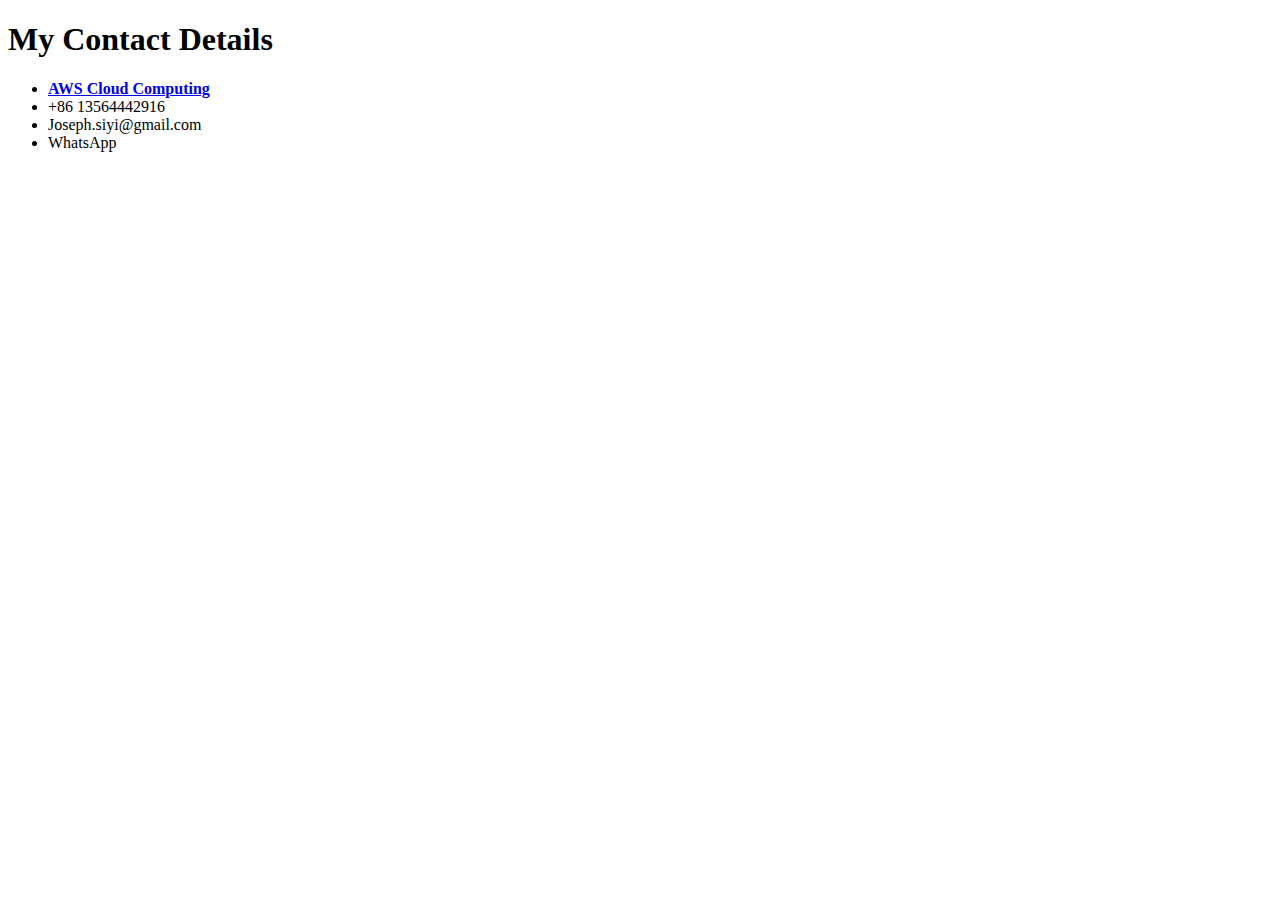
<file: contact-me.html>
<!DOCTYPE html>
<html lang="en" dir="ltr">
  <head>
    <meta charset="utf-8">
    <title>Contact Me</title>
    <link rel="stylesheet" href="http://josephaws.one/css/styles.css">
  </head>
  <body>
    <h1>My Contact Details</h1>
    <ul>
      <li><strong><a href="http://aws.amazon.com">AWS Cloud Computing</a></strong></li>
      <li>+86 13564442916</li>
      <li>Joseph.siyi@gmail.com</li>
      <li>WhatsApp</li>
    </ul>
  </body>
</html>
</file>
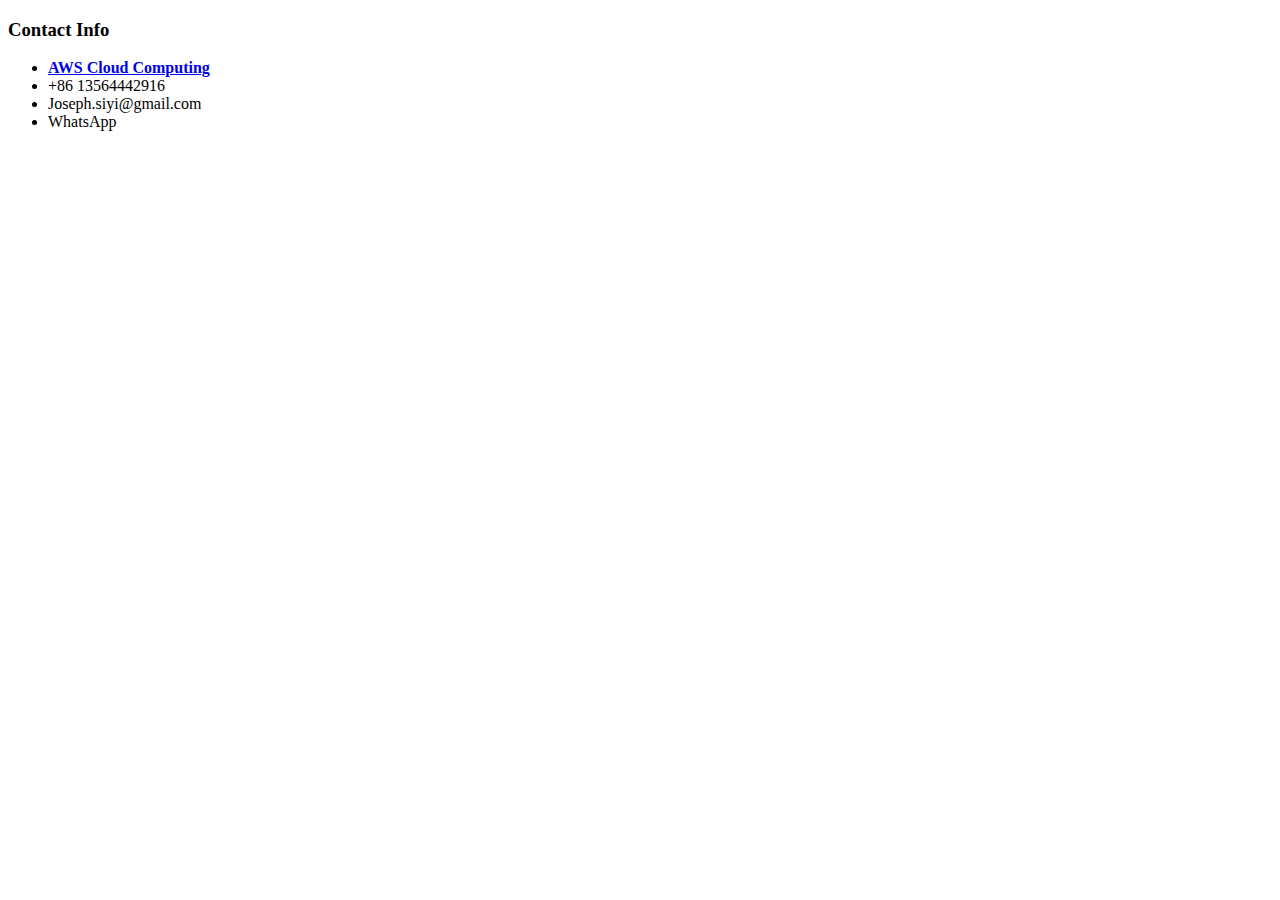
<file: contact.html>
<!DOCTYPE html>
<html lang="en" dir="ltr">
  <head>
    <meta charset="utf-8">
    <title>My Contact Info</title>
  </head>
  <body>
    <h3>Contact Info</h3>
    <ul>
      <li><strong><a href="http://aws.amazon.com">AWS Cloud Computing</a></strong></li>
      <li>+86 13564442916</li>
      <li>Joseph.siyi@gmail.com</li>
      <li>WhatsApp</li>
    </ul>
  </body>
</html>
</file>
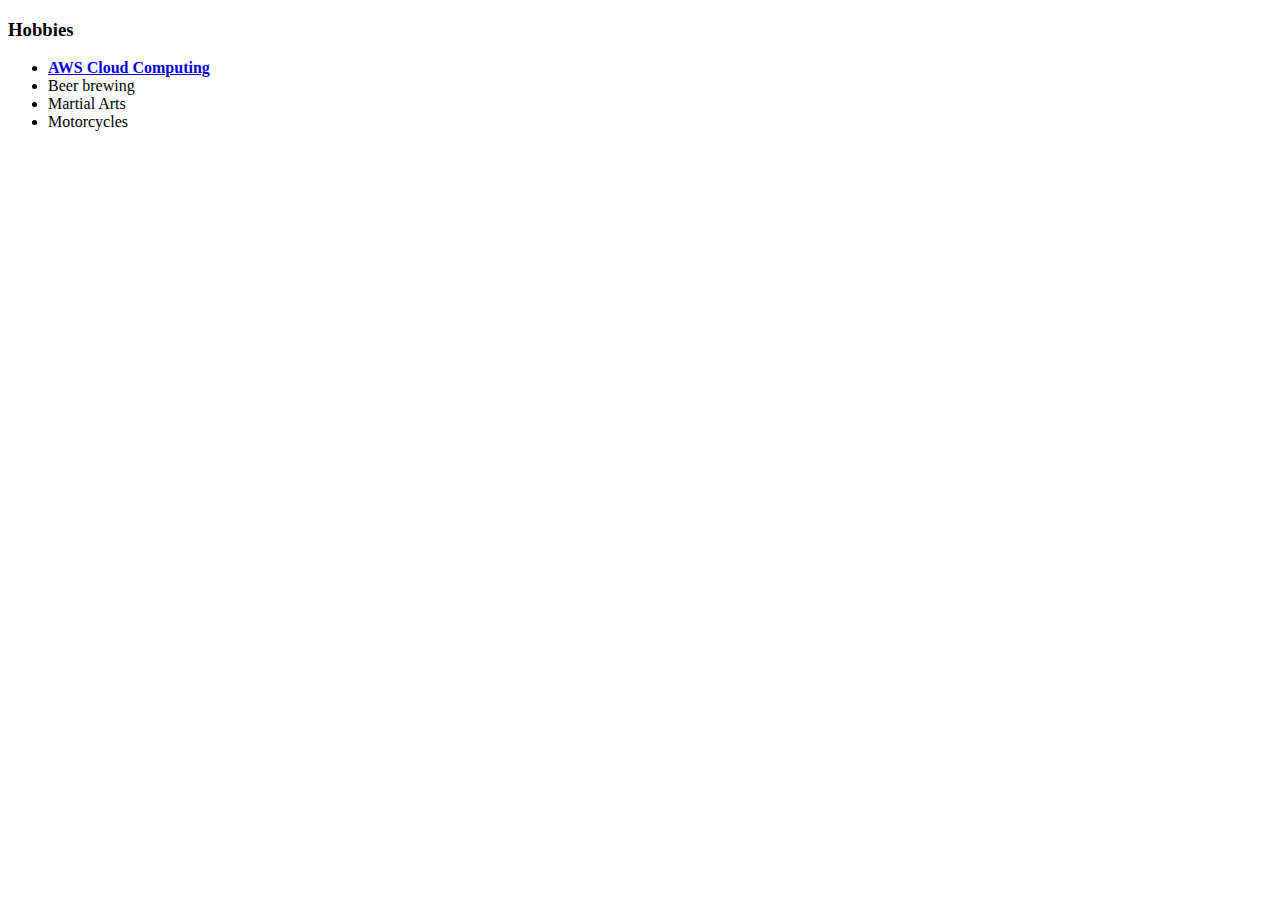
<file: hobbies.html>
<!DOCTYPE html>
<html lang="en" dir="ltr">
  <head>
    <meta charset="utf-8">
    <title>My Hobbies</title>
    <link rel="stylesheet" href="http://josephaws.one/css/styles.css">
  </head>
  <body>
    <h3>Hobbies</h3>
    <ul>
      <li><strong><a href="http://aws.amazon.com">AWS Cloud Computing</a></strong></li>
      <li>Beer brewing</li>
      <li>Martial Arts</li>
      <li>Motorcycles</li>
    </ul>
  </body>
</html>
</file>
